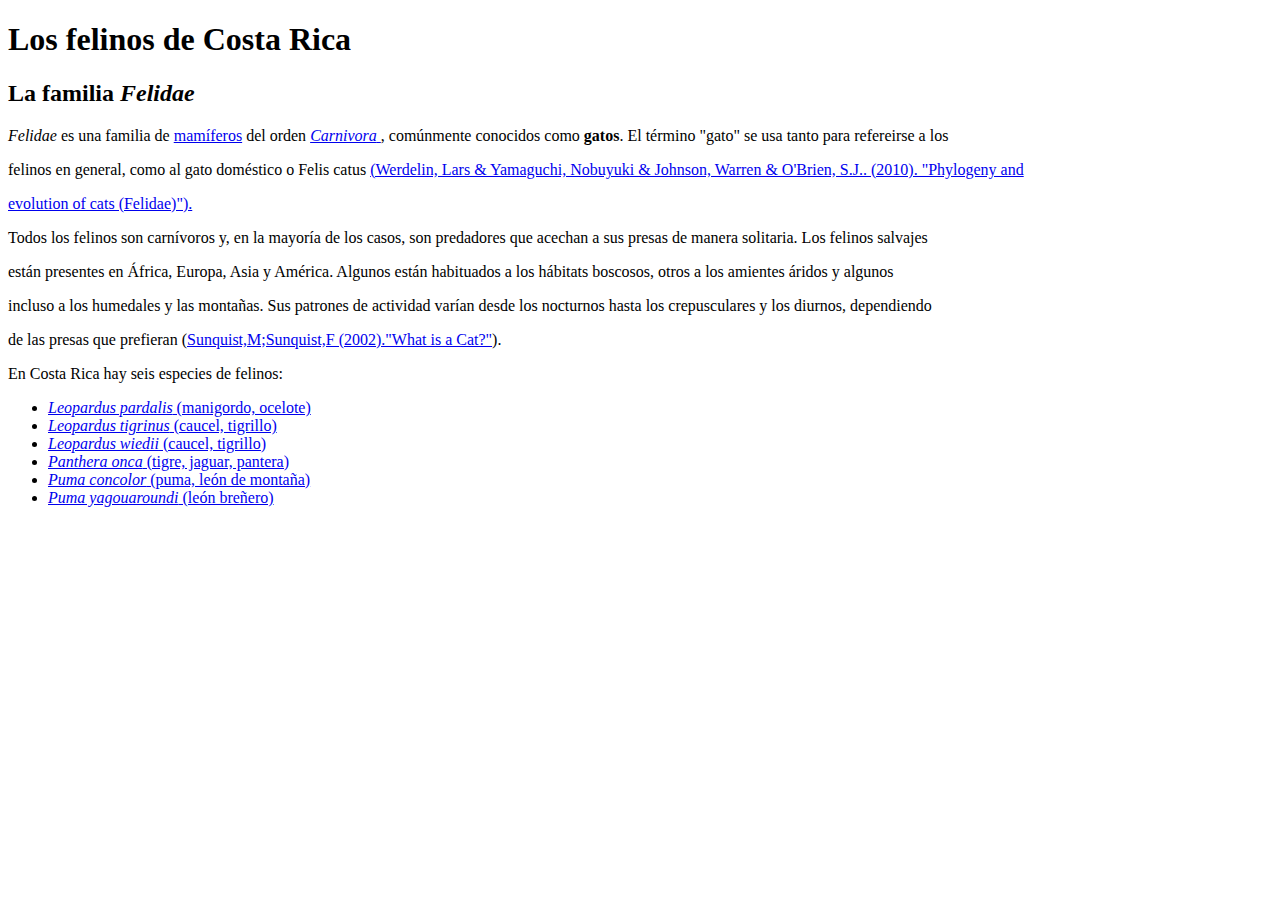
<file: index.html>
<!DOCTYPE html>
<html lang="es">
<head>
   <h1> <title>Los felinos de Costa Rica</title></h1>
   <link rel="stylesheet" href="C:\Users\a61087\Desktop\WEB\clase_3\style.css">
</head>
<body>

</body>
</html>
<body>
<h1> Los felinos de Costa Rica <h1>
  <h2>La familia <i>Felidae</i></h2>

	<p><i> Felidae </i> es una familia de <a href ="https://es.wikipedia.org/wiki/Mammalia"> mamíferos</a> del orden <a href="https://es.wikipedia.org/wiki/Carnivora"> <i>Carnivora</i> </a>, comúnmente conocidos como <strong>gatos</strong>. El término "gato" se usa tanto para refereirse a los</p>
	felinos en general, como al gato doméstico o Felis catus <a href="https://www.researchgate.net/publication/266755142_Phylogeny_and_evolution_of_cats_Felidae">(Werdelin, Lars & Yamaguchi, Nobuyuki & Johnson, Warren & O'Brien, S.J.. (2010). "Phylogeny and 
	<p>evolution of cats (Felidae)").</a><p> 
	
	
	<p>Todos los felinos son carnívoros y, en la mayoría de los casos, son predadores que acechan a sus presas de manera solitaria. Los felinos salvajes</p>
	<p>están presentes en África, Europa, Asia y América. Algunos están habituados a los hábitats boscosos, otros a los amientes áridos y algunos</p>
	<p>incluso a los humedales y las montañas. Sus patrones de actividad varían desde los nocturnos hasta los crepusculares y los diurnos, dependiendo</p>
	<p>de las presas que prefieran (<a href="https://www.amazon.es/Wild-Cats-World-Mel-Sunquist/dp/0226779998">Sunquist,M;Sunquist,F (2002)."What is a Cat?"</a>).
	
	
	<p>En Costa Rica hay seis especies de felinos:</p>

<u1 type="circle">
<ul>
  <li><a href="https://es.wikipedia.org/wiki/Leopardus_pardalis"><em>Leopardus pardalis</em> (manigordo, ocelote)</a></li>
  <li><a href="https://es.wikipedia.org/wiki/Leopardus_tigrinus"><em>Leopardus tigrinus</em> (caucel, tigrillo)</a></li>
  <li><a href="https://es.wikipedia.org/wiki/Leopardus_wiedii"><em>Leopardus wiedii</em> (caucel, tigrillo)</a></li>
  <li><a href="https://es.wikipedia.org/wiki/Panthera_onca"><em>Panthera onca</em> (tigre, jaguar, pantera)</a></li>
  <li><a href="https://es.wikipedia.org/wiki/Puma_concolor"><em>Puma concolor</em> (puma, león de montaña)</a></li>
  <li><a href="https://es.wikipedia.org/wiki/Puma_yagouaroundi"><em>Puma yagouaroundi</em> (león breñero)</a></li>
 </ul>

</body>
</file>
